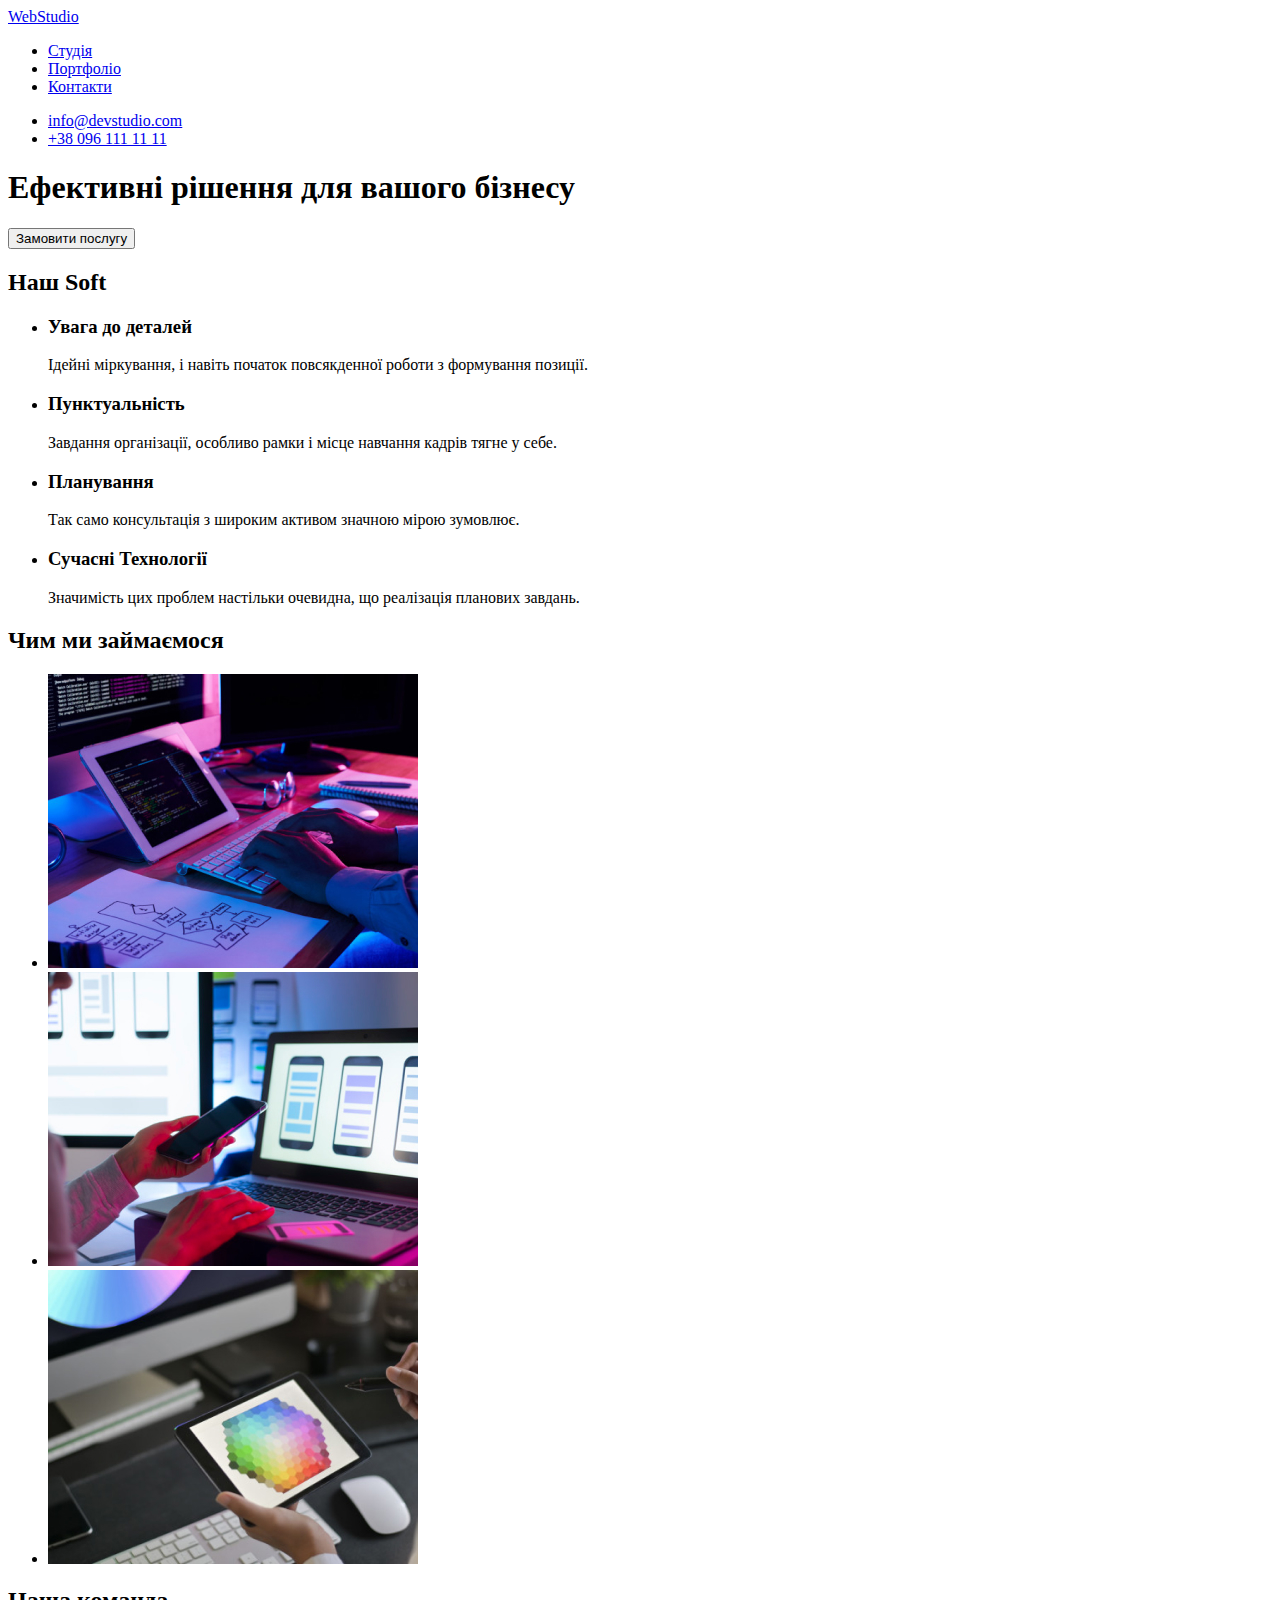
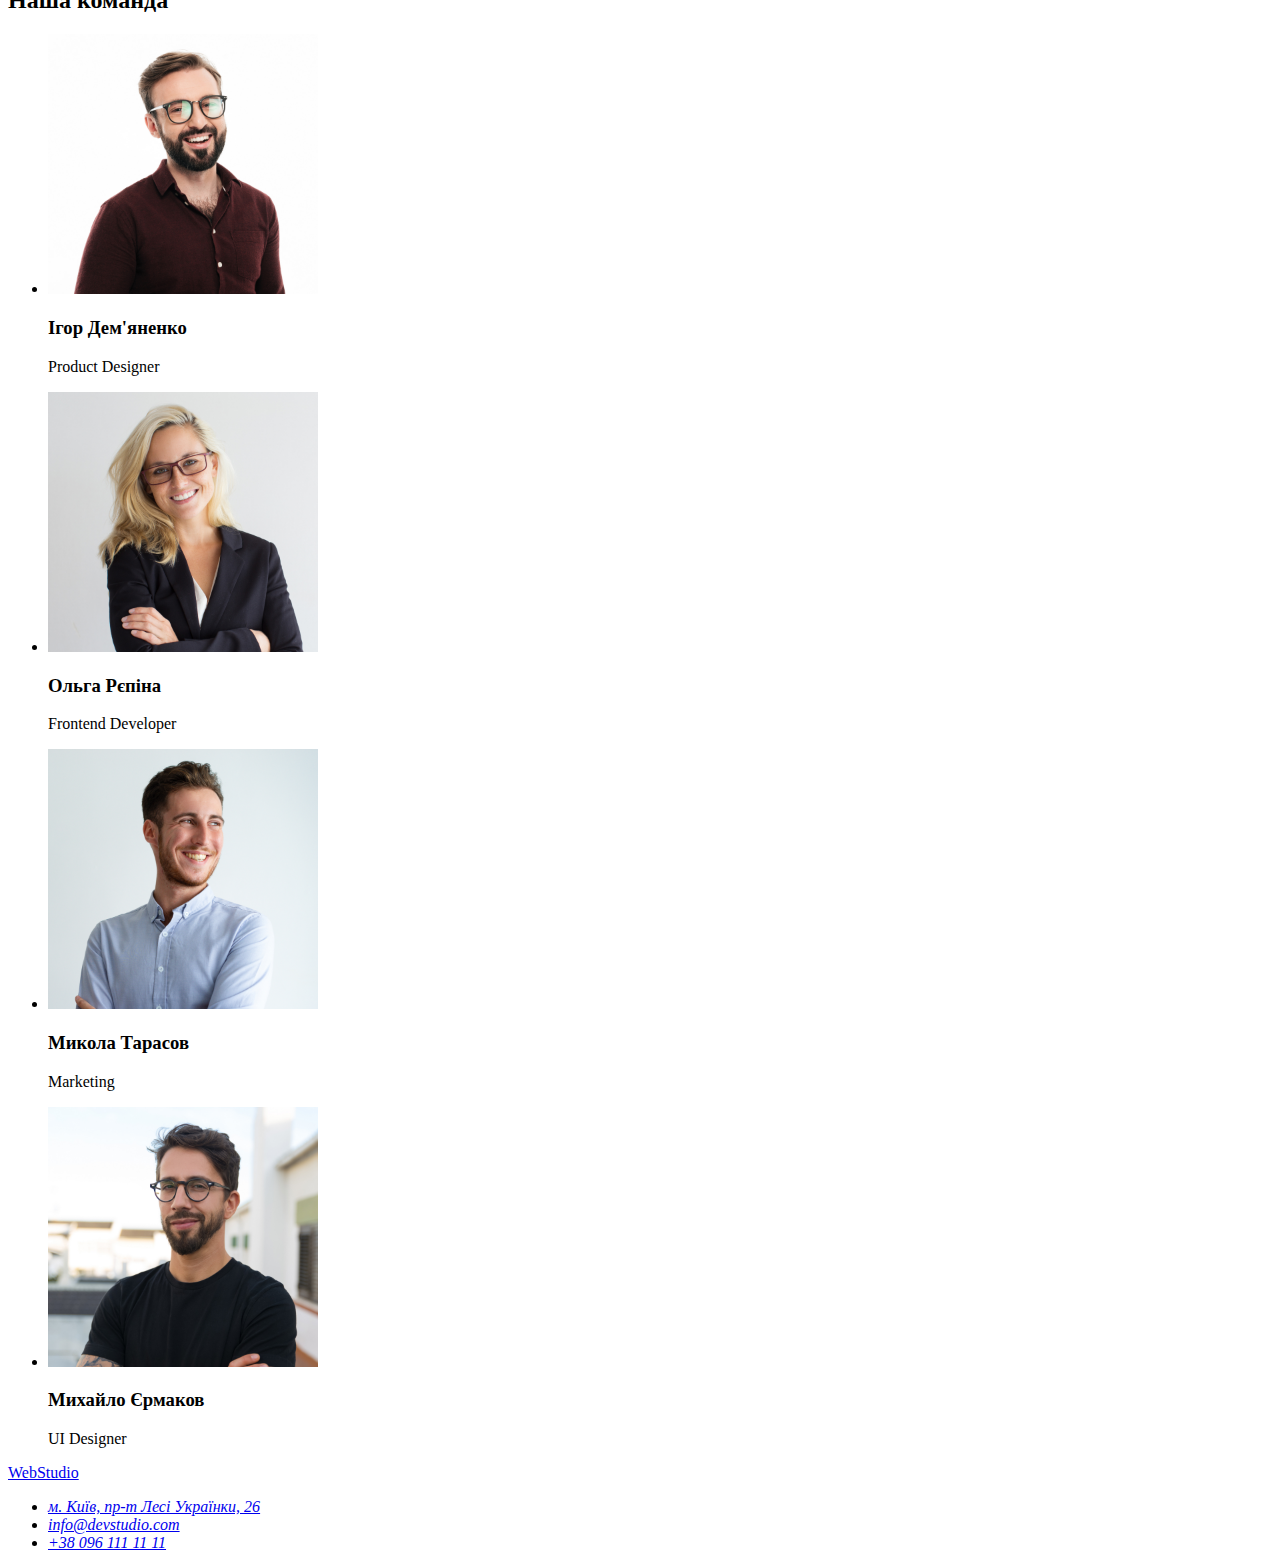
<file: index.html>
<!DOCTYPE html>
<html lang="en">
  <head>
    <meta charset="UTF-8" />
    <meta http-equiv="X-UA-Compatible" content="IE=edge" />
    <meta name="viewport" content="width=device-width, initial-scale=1.0" />
    <title>Document</title>
  </head>
  <body>
    <header>
      <a href="index.html"><span>WebStudio</span></a>
      <nav>
        <ul>
          <li><a href="./index.html">Студія</a></li>
          <li><a href="./index.html">Портфоліо</a></li>
          <li><a href="./index.html">Контакти</a></li>
        </ul>
      </nav>
      <ul>
        <li><a href="mailto:info@devstudio.com">info@devstudio.com</a></li>
        <li><a href="tel:+380961111111">+38 096 111 11 11</a></li>
      </ul>
    </header>
    <main>
      <section>
        <h1>Ефективні рішення для вашого бізнесу</h1>
        <button type="button">Замовити послугу</button>
      </section>

      <section>
        <h2>Наш Soft</h2>
        <ul>
          <li>
            <h3>Увага до деталей</h3>
            <p>Ідейні міркування, і навіть початок повсякденної роботи з формування позиції.</p>
          </li>
          <li>
            <h3>Пунктуальність</h3>
            <p>Завдання організації, особливо рамки і місце навчання кадрів тягне у себе.</p>
          </li>
          <li>
            <h3>Планування</h3>
            <p>Так само консультація з широким активом значною мірою зумовлює.</p>
          </li>
          <li>
            <h3>Сучасні Технології</h3>
            <p>Значимість цих проблем настільки очевидна, що реалізація планових завдань.</p>
          </li>
        </ul>
      </section>
      <section>
        <h2>Чим ми займаємося</h2>
        <ul>
          <li>
            <img width="370" alt="Людина пише код" src="./images/img1a.jpg" />
          </li>
          <li>
            <img width="370" alt="Людина вибирає інтерфейс" src="./images/img.jpg" />
          </li>
          <li>
            <img width="370" alt="Палітра на екрані девайсу" src="./images/img3.jpg" />
          </li>
        </ul>
      </section>
      <section>
        <h2>Наша команда</h2>
        <ul>
          <li>
            <img width="270" alt="фото Ігор Дем'яненко" src="./images/img4.jpg" />
            <h3>Ігор Дем'яненко</h3>
            <p>Product Designer</p>
          </li>
          <li>
            <img width="270" alt="фото Ольга Рєпіна" src="./images/img5.jpg" />
            <h3>Ольга Рєпіна</h3>
            <p>Frontend Developer</p>
          </li>
          <li>
            <img width="270" alt="фото Микола Тарасов" src="images/img6.jpg" />
            <h3>Микола Тарасов</h3>
            <p>Marketing</p>
          </li>
          <li>
            <img width="270" alt="фото Михайло Єрмаков" src="images/img7.jpg" />
            <h3>Михайло Єрмаков</h3>
            <p>UI Designer</p>
          </li>
        </ul>
      </section>
    </main>
    <footer>
      <a href="index.html"><span>WebStudio</span></a>
      <address>
        <ul>
          <li>
            <a
              href="https://goo.gl/maps/xMRnPwp1A4SYm6yV7"
              target="_blank"
              rel="noreferrer noopener"
            >
              м. Київ, пр-т Лесі Українки, 26</a
            >
          </li>
          <li><a href="mailto:info@devstudio.com">info@devstudio.com</a></li>
          <li><a href="tel:+380961111111">+38 096 111 11 11</a></li>
        </ul>
      </address>
    </footer>
  </body>
</html>
</file>
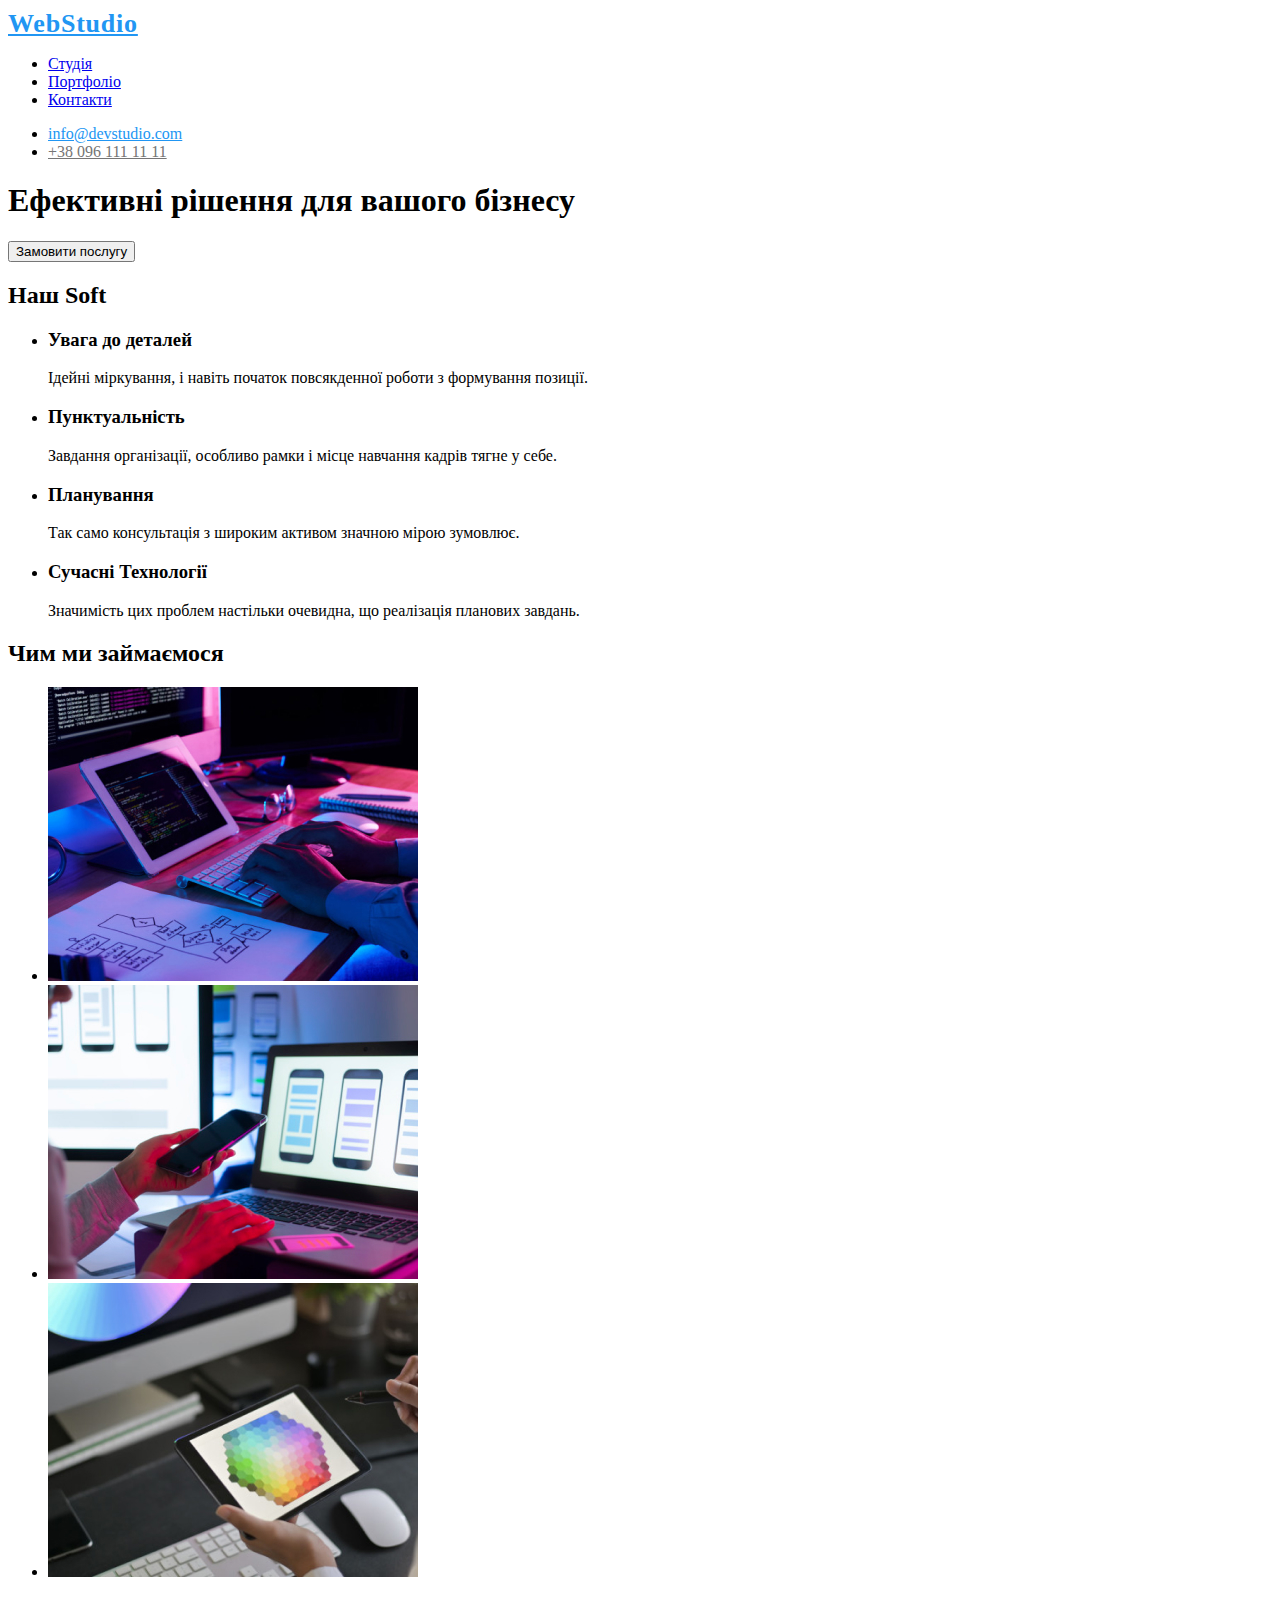
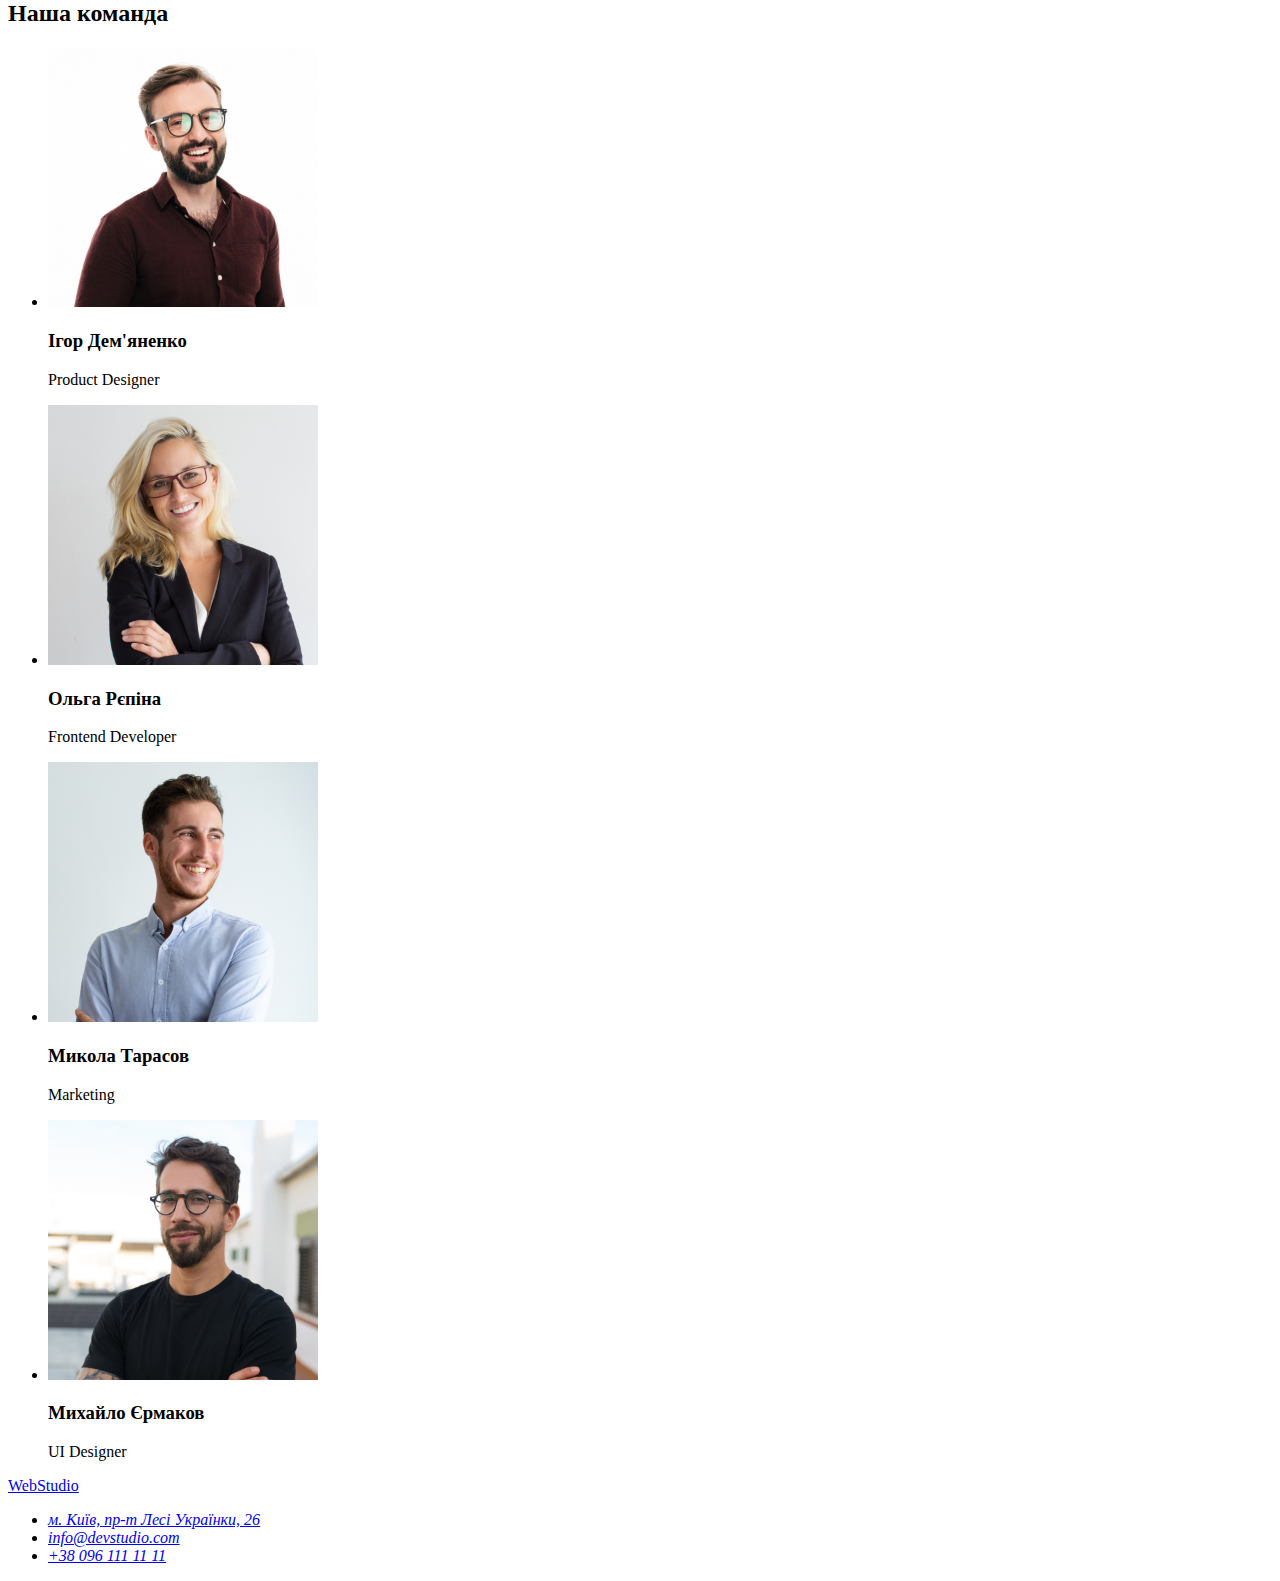
<file: portfolio.html>
<!DOCTYPE html>
<html lang="en">
  <head>
    <link rel="stylesheet" href="./css/styles.css" />
    <meta charset="UTF-8" />
    <meta http-equiv="X-UA-Compatible" content="IE=edge" />
    <meta name="viewport" content="width=device-width, initial-scale=1.0" />
    <title>Document</title>
  </head>
  <body>
    <header class="site-header">
      <a href="index.html" class="WebStudio"><span>WebStudio</span></a>
      <nav>
        <nav class="site-navigation"></nav>
        <ul>
          <li><a class="link" href="./index.html">Студія</a></li>
          <li><a class="link" href="./index.html">Портфоліо</a></li>
          <li><a class="link" href="./index.html">Контакти</a></li>
        </ul>
      </nav>
      <ul class="contact-information">
        <li><a href="mailto:info@devstudio.com" class="link-mail">info@devstudio.com</a></li>
        <li><a class="link-tel" href="tel:+380961111111">+38 096 111 11 11</a></li>
      </ul>
    </header>
    <main>
      <section class="title">
        <h1>Ефективні рішення для вашого бізнесу</h1>
        <button class="" type="button">Замовити послугу</button>
      </section>

      <section>
        <h2>Наш Soft</h2>
        <ul>
          <li>
            <h3>Увага до деталей</h3>
            <p>Ідейні міркування, і навіть початок повсякденної роботи з формування позиції.</p>
          </li>
          <li>
            <h3>Пунктуальність</h3>
            <p>Завдання організації, особливо рамки і місце навчання кадрів тягне у себе.</p>
          </li>
          <li>
            <h3>Планування</h3>
            <p>Так само консультація з широким активом значною мірою зумовлює.</p>
          </li>
          <li>
            <h3>Сучасні Технології</h3>
            <p>Значимість цих проблем настільки очевидна, що реалізація планових завдань.</p>
          </li>
        </ul>
      </section>
      <section>
        <h2>Чим ми займаємося</h2>
        <ul>
          <li>
            <img width="370" alt="Людина пише код" src="./images/img1a.jpg" />
          </li>
          <li>
            <img width="370" alt="Людина вибирає інтерфейс" src="./images/img.jpg" />
          </li>
          <li>
            <img width="370" alt="Палітра на екрані девайсу" src="./images/img3.jpg" />
          </li>
        </ul>
      </section>
      <section>
        <h2>Наша команда</h2>
        <ul>
          <li>
            <img width="270" alt="фото Ігор Дем'яненко" src="./images/img4.jpg" />
            <h3>Ігор Дем'яненко</h3>
            <p>Product Designer</p>
          </li>
          <li>
            <img width="270" alt="фото Ольга Рєпіна" src="./images/img5.jpg" />
            <h3>Ольга Рєпіна</h3>
            <p>Frontend Developer</p>
          </li>
          <li>
            <img width="270" alt="фото Микола Тарасов" src="images/img6.jpg" />
            <h3>Микола Тарасов</h3>
            <p>Marketing</p>
          </li>
          <li>
            <img width="270" alt="фото Михайло Єрмаков" src="images/img7.jpg" />
            <h3>Михайло Єрмаков</h3>
            <p>UI Designer</p>
          </li>
        </ul>
      </section>
    </main>
    <footer>
      <a href="index.html"><span>WebStudio</span></a>
      <address>
        <ul>
          <li>
            <a
              href="https://goo.gl/maps/xMRnPwp1A4SYm6yV7"
              target="_blank"
              rel="noreferrer noopener"
            >
              м. Київ, пр-т Лесі Українки, 26</a
            >
          </li>
          <li><a href="mailto:info@devstudio.com">info@devstudio.com</a></li>
          <li><a href="tel:+380961111111">+38 096 111 11 11</a></li>
        </ul>
      </address>
    </footer>
  </body>
</html>
</file>
<file: css/styles.css>
.WebStudio {
  font-family: 'Raleway';
  font-style: normal;
  font-weight: 700;
  font-size: 26px;
  line-height: 31px;
  /* identical to box height */
  letter-spacing: 0.03em;
  color: #2196f3;
}
.contact-information .link-mail {
  color: #2196f3;
}
.contact-information .link-tel {
  color: #757575;
}
</file>
